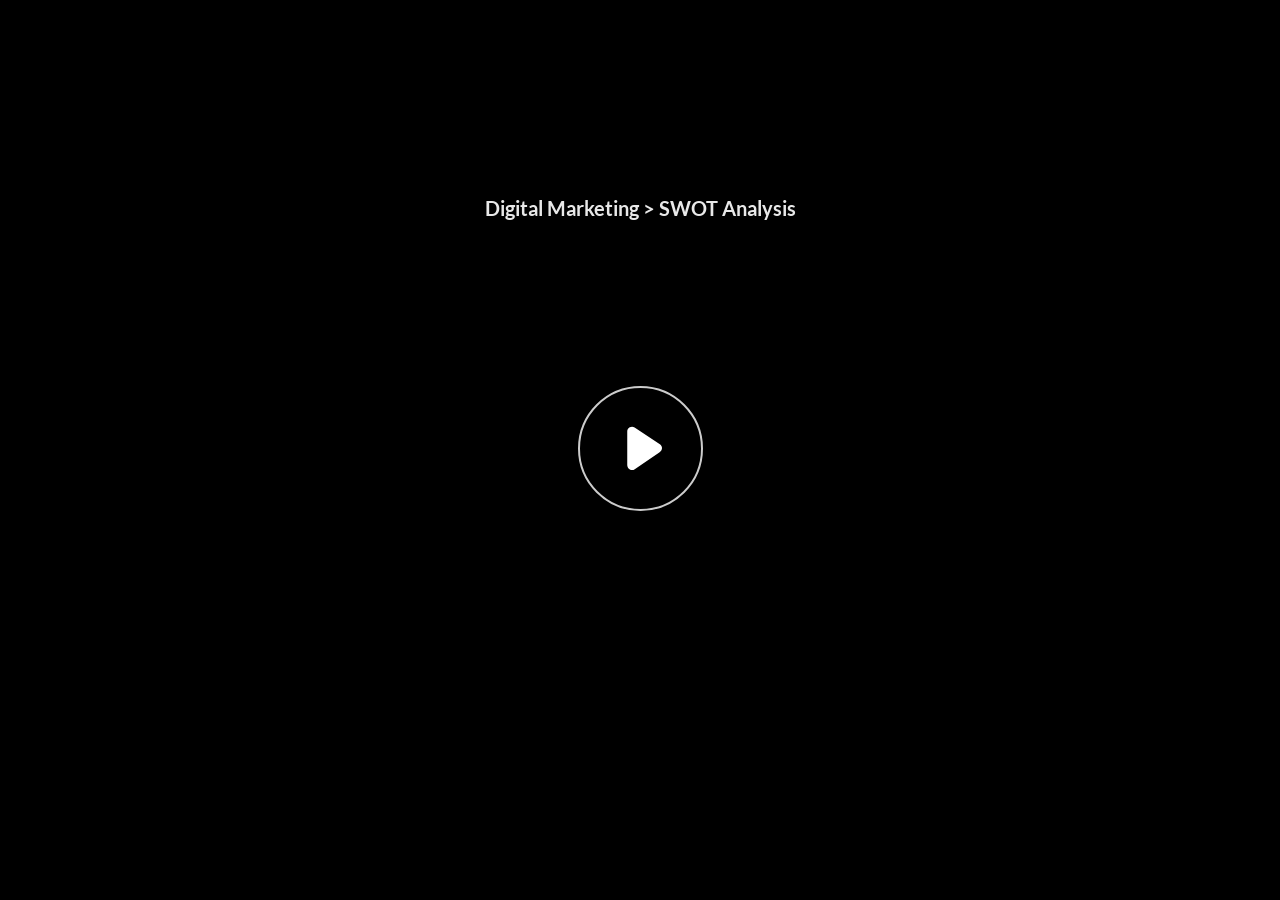
<file: index.html>
﻿<!doctype html>
<html lang="en-US">
<head>
  <meta charset="utf-8">
  <!-- Created using Storyline 360 x64 - http://www.articulate.com  -->
  <!-- version: 3.90.32893.0 -->
  <title>Digital Marketing &gt; SWOT Analysis</title>
  <meta http-equiv="x-ua-compatible" content="IE=edge"/>
  <meta name="viewport" content="width=device-width,initial-scale=1,user-scalable=no,shrink-to-fit=no,minimal-ui"/>
  <meta name="apple-mobile-web-app-capable" content="yes"/>
  <style>
    html, body { height: 100%; padding: 0; margin: 0 }
    #app { height: 100%; width: 100%; }
  </style>

  <script>
    window.DS = {};
    window.globals = {
      DATA_PATH_BASE: '',
      HAS_FRAME: true,
      HAS_SLIDE: true,

      lmsPresent: false,
      tinCanPresent: false,
      cmi5Present: false,
      aoSupport: false,
      scale: 'noscale',
      captureRc: false,
      browserSize: 'optimal',
      bgColor: '#FFFFFF',
      features: 'DropInAcc,DropInBase,DropInCore,DropInInteractions,DropInMisc,DropInVectors,DropInVideo,LayerPresentAsDialog,MultipleQuizTracking,UpdatedThemeEditor',
      themeName: 'unified',
      preloaderColor: '#8C8C8C',
      suppressAnalytics: false,
      productChannel: 'stable',
      publishSource: 'storyline',
      aid: 'aid|77700fa4-44ed-4f65-ac5d-63e932281024',
      cid: 'afc2e565-c468-4ee5-a061-703ec153b261',
      playerVersion: '3.90.32893.0',
      publishTimestamp: '2024-08-03T08:35:31.3228363Z',
      maxIosVideoElements: 10,
      connectionSettings: { message: 'You%20are%20offline.%20Trying%20to%20reconnect...', useDarkTheme: true, mode: 'disabled' },
      hasFeature: function(feature) {
        return this.features.split(',').includes(feature);
      },
      
      parseParams: function(qs) {
        if (window.globals.parsedParams != null) {
          return window.globals.parsedParams;
        }
        qs = (qs || window.location.search.substr(1)).split('+').join(' ');
        var params = {},
            tokens,
            re = /[?&]?([^=]+)=([^&]*)/g;

        while (tokens = re.exec(qs)) {
          params[decodeURIComponent(tokens[1]).trim()] =
            decodeURIComponent(tokens[2]).trim();
        }
        window.globals.parsedParams = params;
        return params;
      }

    };
  </script>
  <script>
    var isIe11 = ('ActiveXObject' in window || window.MSBlobBuilder != null)
      && window.msCrypto != null && !window.ActiveXObject;
    if (isIe11) {
      window.globals.unsupportedBrowser = true;
      document.write(atob('[base64]'));
    }
  </script>

  <script>
    if (window.globals.hasFeature('MultiLanguageSinglePackageSupport')) {
      
      
    }
  </script>

  
  <script>window.THREE = { };</script>
  
</head>
<body style="background: #FFFFFF" class="cs-HTML theme-unified">
  <!-- 360 -->
  <script>!function(){var e,i=/iPhone/i,o=/iPod/i,n=/iPad/i,t=/\biOS-universal(?:.+)Mac\b/i,r=/\bAndroid(?:.+)Mobile\b/i,a=/Android/i,d=/(?:SD4930UR|\bSilk(?:.+)Mobile\b)/i,p=/Silk/i,l=/Windows Phone/i,u=/\bWindows(?:.+)ARM\b/i,b=/BlackBerry/i,s=/BB10/i,c=/Opera Mini/i,f=/\b(CriOS|Chrome)(?:.+)Mobile/i,h=/Mobile(?:.+)Firefox\b/i,v=function(e){return void 0!==e&&"MacIntel"===e.platform&&"number"==typeof e.maxTouchPoints&&e.maxTouchPoints>1&&"undefined"==typeof MSStream};e=function(e){var m={userAgent:"",platform:"",maxTouchPoints:0};e||"undefined"==typeof navigator?"string"==typeof e?m.userAgent=e:e&&e.userAgent&&(m={userAgent:e.userAgent,platform:e.platform,maxTouchPoints:e.maxTouchPoints||0}):m={userAgent:navigator.userAgent,platform:navigator.platform,maxTouchPoints:navigator.maxTouchPoints||0};var g=m.userAgent,y=g.split("[FBAN");void 0!==y[1]&&(g=y[0]),void 0!==(y=g.split("Twitter"))[1]&&(g=y[0]);var A=function(e){return function(i){return i.test(e)}}(g),w={apple:{phone:A(i)&&!A(l),ipod:A(o),tablet:!A(i)&&(A(n)||v(m))&&!A(l),universal:A(t),device:(A(i)||A(o)||A(n)||A(t)||v(m))&&!A(l)},amazon:{phone:A(d),tablet:!A(d)&&A(p),device:A(d)||A(p)},android:{phone:!A(l)&&A(d)||!A(l)&&A(r),tablet:!A(l)&&!A(d)&&!A(r)&&(A(p)||A(a)),device:!A(l)&&(A(d)||A(p)||A(r)||A(a))||A(/\bokhttp\b/i)},windows:{phone:A(l),tablet:A(u),device:A(l)||A(u)},other:{blackberry:A(b),blackberry10:A(s),opera:A(c),firefox:A(h),chrome:A(f),device:A(b)||A(s)||A(c)||A(h)||A(f)},any:!1,phone:!1,tablet:!1};return w.any=w.apple.device||w.android.device||w.windows.device||w.other.device,w.phone=w.apple.phone||w.android.phone||w.windows.phone,w.tablet=w.apple.tablet||w.android.tablet||w.windows.tablet,w}(),"object"==typeof exports&&"undefined"!=typeof module?module.exports=e:"function"==typeof define&&define.amd?define((function(){return e})):this.isMobile=e}();
    window.isMobile.apple.tablet = window.isMobile.apple.tablet ||
      (navigator.platform === 'MacIntel' && navigator.maxTouchPoints > 1);
    window.isMobile.apple.device = window.isMobile.apple.device || window.isMobile.apple.tablet;
    window.isMobile.tablet = window.isMobile.tablet || window.isMobile.apple.tablet;
    window.isMobile.any = window.isMobile.any || window.isMobile.apple.tablet;
  </script>

  <div id="focus-sink" tabindex="-1"></div>

  <div id="preso"></div>
  <script>
    (function() {

      var classTypes = [ 'desktop', 'mobile', 'phone', 'tablet' ];

      var addDeviceClasses = function(prefix, testObj) {
        var curr, i;
        for (i = 0; i < classTypes.length; i++) {
          curr = classTypes[i];
          if (testObj[curr]) {
            document.body.classList.add(prefix + curr);
          }
        }
      };

      var params = window.globals.parseParams(),
          isDevicePreview = params.devicepreview === '1',
          isPhoneOverride = params.deviceType === 'phone' || (isDevicePreview && params.phone == '1'),
          isTabletOverride = (params.deviceType === 'tablet' || isDevicePreview) && !isPhoneOverride,
          isMobileOverride = isPhoneOverride || isTabletOverride;

      var deviceView = {
        desktop: !window.isMobile.any && !isMobileOverride,
        mobile: window.isMobile.any || isMobileOverride,
        phone: isPhoneOverride || (window.isMobile.phone && !isTabletOverride),
        tablet: isTabletOverride || window.isMobile.tablet
      };

      window.globals.deviceView = deviceView;
      window.isMobile.desktop = !window.isMobile.any;
      window.isMobile.mobile = window.isMobile.any;

      addDeviceClasses('view-', deviceView);

    })();
  </script>
  
  <script src='story_content/triggers.js' type=text/javascript></script>
<script src='story_content/user.js' type=text/javascript></script>
  <div class="slide-loader"></div>

  <script>
    var doc = document, loader = doc.body.querySelector('.slide-loader'); [ 1, 2, 3 ].forEach(function(n) { var d = doc.createElement('div'); d.style.backgroundColor = window.globals.preloaderColor; d.classList.add('mobile-loader-dot'); d.classList.add('dot' + n); loader.appendChild(d); });
  </script>

  <div class="mobile-load-title-overlay" style="display: none">
    <div class="mobile-load-title">Digital Marketing &gt; SWOT Analysis</div>
  </div>

  <div class="mobile-chrome-warning"></div>

  
<style>
  .warn-connection-dialog {
    display: none;
    background: transparent;
    pointer-events: all;
    position: fixed;
    left: 0;
    top: 0;
    width: 100%;
    height: 100%;
    z-index: 999;
  }

  .warn-connection-content {
    pointer-events: all;
    border-radius: 4px;
    background: white;
    border: 1px solid #E7E7E7;
    color: #333333;
    box-shadow: 0 2px 4px rgba(0, 0, 0, 0.25);
    transition: all 150ms ease-out;
    position: absolute;
    white-space: nowrap;
  }

  .view-phone.is-landscape .warn-connection-content {
    left: 23px;
    bottom: 23px;
  }

  .view-tablet.is-landscape .warn-connection-content {
    left: 50%;
    top: 20px;
    transform: translateX(-50%);
  }

  .view-mobile.is-portrait .warn-connection-content {
    transform: translate(-50%, calc(-100% - 15px));
  }

  .warn-connection-content p {
    display: inline-block;
    margin: 0 8px 0 0;
    line-height: 33px;
    font-size: 11px;
  }

  .warn-connection-content svg {
    position: relative;
    vertical-align: middle;
    margin: 0 2px 2px 8px;
  }

  .view-desktop .warn-connection-content {
    left: 1.5em;
    bottom: 1.5em;
  }

  .view-desktop .warn-connection-content p {
    font-size: 1.1em;
  }

  .is-offline .warn-connection-dialog {
    display: block;
  }

  .is-offline .cs-panel * {
    pointer-events: none !important;
  }

  .is-offline .cs-panel {
    pointer-events: all !important;
  }

  .is-offline #nav-controls * {
    pointer-events: none !important;
  }

  .is-offline #nav-controls {
    pointer-events: all !important;
  }
</style>

<div class="warn-connection-dialog" role="alertdialog" aria-modal="true" tabindex="0" aria-labelledby="warn-connection-message">
  <div class="warn-connection-content">
    <svg width="17" height="15" viewBox="0 0 17 15" xmlns="http://www.w3.org/2000/svg">
      <path fill="#8F0000" stroke="white" d="M16.07,12.98 L15.88,12.23 L9.51,1.21 C8.97,0.26,7.6,0.26,7.06,1.21 L0.69,12.23 C0.15,13.16,0.81,14.36,1.91,14.36 H14.65 C15.47,14.36,16.05,13.7,16.07,12.98 Z"/>
      <path fill="white" stroke="white" d="M8.58,5.5 C8.35,5.28,8.5,5.35,8.21,5.32 C8.09,5.35,7.97,5.49,7.96,5.67 C7.97,5.79,7.98,5.92,7.98,6.04 L7.98,6.04 C7.99,6.17,8,6.31,8.01,6.43 L8.01,6.44 C8.03,6.92,8.06,7.41,8.09,7.9 L8.09,7.9 C8.12,8.39,8.14,8.88,8.17,9.37 C8.17,9.39,8.18,9.42,8.2,9.44 C8.23,9.46,8.25,9.47,8.28,9.47 C8.31,9.47,8.34,9.46,8.35,9.44 C8.37,9.43,8.38,9.4,8.39,9.35 L8.39,9.34 C8.39,9.24,8.4,9.15,8.4,9.05 L8.4,9.05 C8.41,8.96,8.41,8.86,8.42,8.75 C8.43,8.44,8.45,8.12,8.47,7.81 L8.47,7.81 C8.49,7.49,8.51,7.18,8.53,6.87 C8.55,6.46,8.56,6.05,8.59,5.64 L8.6,5.62 C8.6,5.57,8.59,5.53,8.58,5.5 L8.21,5.32 Z"/>
      <circle fill="white" stroke="white" cx="8.3" cy="11.35" r="0.3"/>
    </svg>
    <p id="warn-connection-message">You are offline. Trying to reconnect...</p>
  </div>
</div>

<script>
  (function() {
    window.DS.connection = {
      warningShown: false,
      assets: {},
      loadingAssetGroup: false,
      retryDelay: 500
    };

    var connectionSettings = window.globals.connectionSettings || {};

    var useConnectionMessages = window.AbortController != null &&
      window.location.protocol != 'file:' &&
      connectionSettings.mode === 'normal';

    window.DS.connection.useConnectionMessages = useConnectionMessages;

    var assetCount = 0;
    var checkLoadedId;


    if (useConnectionMessages && connectionSettings != null) {
      var contentEl = document.querySelector('.warn-connection-content');
      var messageEl = contentEl.querySelector('p');

      if (connectionSettings.useDarkTheme) {
        contentEl.style.borderColor = '#BABBBA';
        contentEl.style.backgroundColor = '#282828';
        contentEl.style.color = '#FFFFFF';
      }

      if (connectionSettings.message != null) {
        messageEl.textContent = window.decodeURIComponent(connectionSettings.message);
      }
    }

    function checkAssetsReady() {
      for (var i in DS.connection.assets) {
        if (!DS.connection.assets[i].success) {
          return false;
        }
      }
      return true;
    }

    function stopAssetGroup() {
      if (!useConnectionMessages) { return; }

      assetCount = 0;

      DS.connection.oldAssetGroup = DS.connection.assets;
      DS.connection.assets = {};
      DS.connection.loadingAssetGroup = false;
      clearInterval(checkLoadedId);
    }

    function startAssetGroup() {
      if (!useConnectionMessages) { return; }
      var ticks = 0;
      clearInterval(checkLoadedId);
      checkLoadedId = setInterval(function() {
        var loaded = 0;
        if (assetCount === 0 && loaded === 0) {
          clearInterval(checkLoadedId);
          return;
        }

        for (var i in DS.connection.assets) {
          if (DS.connection.assets[i].success) {
            loaded++;
          }
        }

        if (assetCount === loaded && checkAssetsReady()) {
          for (var i in DS.connection.assets) {
            if (DS.connection.assets[i].action) {
              DS.connection.assets[i].action();
            }
          }
          hideWarning();
          stopAssetGroup();
        }
      }, 100)
    }

    function requiredAsset(url, action, retry, type) {
      if (!useConnectionMessages) { return; }
      if (DS.connection.assets[url]) { return; }

      DS.connection.assets[url] = {
        success: false, action: action, retry: retry, type: type
      };
      assetCount = Object.keys(DS.connection.assets).length;
      if (!DS.connection.loadingAssetGroup) {
        startAssetGroup();
      }
      DS.connection.loadingAssetGroup = true;
    }

    function assetLoaded(url) {
      if (!useConnectionMessages) { return; }
      if (DS.connection.assets[url]) {
        DS.connection.assets[url].success = true;
      }
    }

    function assetFailed(url) {
      if (!useConnectionMessages) { return; }
      if (!DS.connection.assets[url]) {
        if (/\.js$/.test(url) && url.indexOf('transcripts') === -1) {
          setTimeout(function() {
            if (DS.connection.lastSlideLoaded != null) {
              DS.connection.lastSlideLoaded();
            }
          }, DS.connection.retryDelay);
        }
        return;
      }
      if (!DS.connection.warningShown) { showWarning(); }
      if (DS.connection.assets[url].retry) {
        setTimeout(function() {
          if (!DS.connection.assets[url].success) {
            DS.connection.assets[url].retry()
          }
        }, DS.connection.retryDelay);
      }
    }

    function hideWarning() {
      document.body.classList.remove('is-offline');
      DS.connection.warningShown = false;
      enableKeys();
    }
    DS.connection.hideWarning = hideWarning

    function showWarning(btn) {
      document.body.classList.add('is-offline')
      DS.connection.warningShown = true;
      updateWarningPosition();
      disableKeys();
    }

    function updateWarningPosition() {
      if (!DS.connection.warningShown) {
        return;
      }

      var isPortrait = document.body.classList.contains('is-portrait');
      var isMobile = document.body.classList.contains('view-mobile');
      var warningEl = document.querySelector('.warn-connection-content');

      if (isPortrait && isMobile) {
        var slide = document.querySelector('.primary-slide');
        var slideRect = slide != null
          ? slide.getBoundingClientRect()
          : { top: window.innerHeight, left: 0, width: window.innerWidth };

        warningEl.style.top = `${slideRect.top}px`
        warningEl.style.left = `${slideRect.left + slideRect.width / 2}px`
      } else {
        warningEl.style.top = null;
        warningEl.style.left = null;
      }

      window.requestAnimationFrame(updateWarningPosition);
    }

    function onDisableKeyDown(e) {
      e.preventDefault();
      e.stopImmediatePropagation();
    }

    function onDisableKeyUp(e) {
      e.preventDefault();
      e.stopImmediatePropagation();
    }

    var accStyle = document.createElement('style');
    var warnDialogEl = document.querySelector('.warn-connection-dialog');

    function disableKeys() {
      if (DS.views && DS.views.nsStack && DS.views.nsStack.length === 1) {
        DS.views.nsStack[0].tabReachable = false
        DS.views.nsStack[0].updateTabIndex(true, true);
      }

      accStyle.innerHTML = '.acc-shadow-dom { display: none; }';
      document.body.appendChild(accStyle);

      warnDialogEl.parentNode.append(warnDialogEl);
      warnDialogEl.focus();
    }

    function enableKeys() {
      accStyle.remove();
      if (DS.views && DS.views.nsStack && DS.views.nsStack.length === 1 && DS.views.nsStack[0].name === '_frame') {
        DS.views.nsStack[0].tabReachable = true;
        DS.views.nsStack[0].updateTabIndex();
      }
    }

    // these will all be noops if the feature flag isn't set in
    // the data and `window.globals.features`
    DS.connection.requiredAsset = requiredAsset;
    DS.connection.assetLoaded = assetLoaded;
    DS.connection.assetFailed = assetFailed;
    DS.connection.stopAssetGroup = stopAssetGroup;
    DS.connection.startAssetGroup = startAssetGroup;
  })();
</script>


  <script>
    
    if (window.autoSpider && window.vInterfaceObject) {
      document.querySelector('.mobile-load-title-overlay').style.display = 'none';
    }
  </script>

  

  <link rel="stylesheet" href="html5/data/css/output.min.css" data-noprefix/>
</body>
<script src="html5/lib/scripts/bootstrapper.min.js"></script>
</html>
</file>
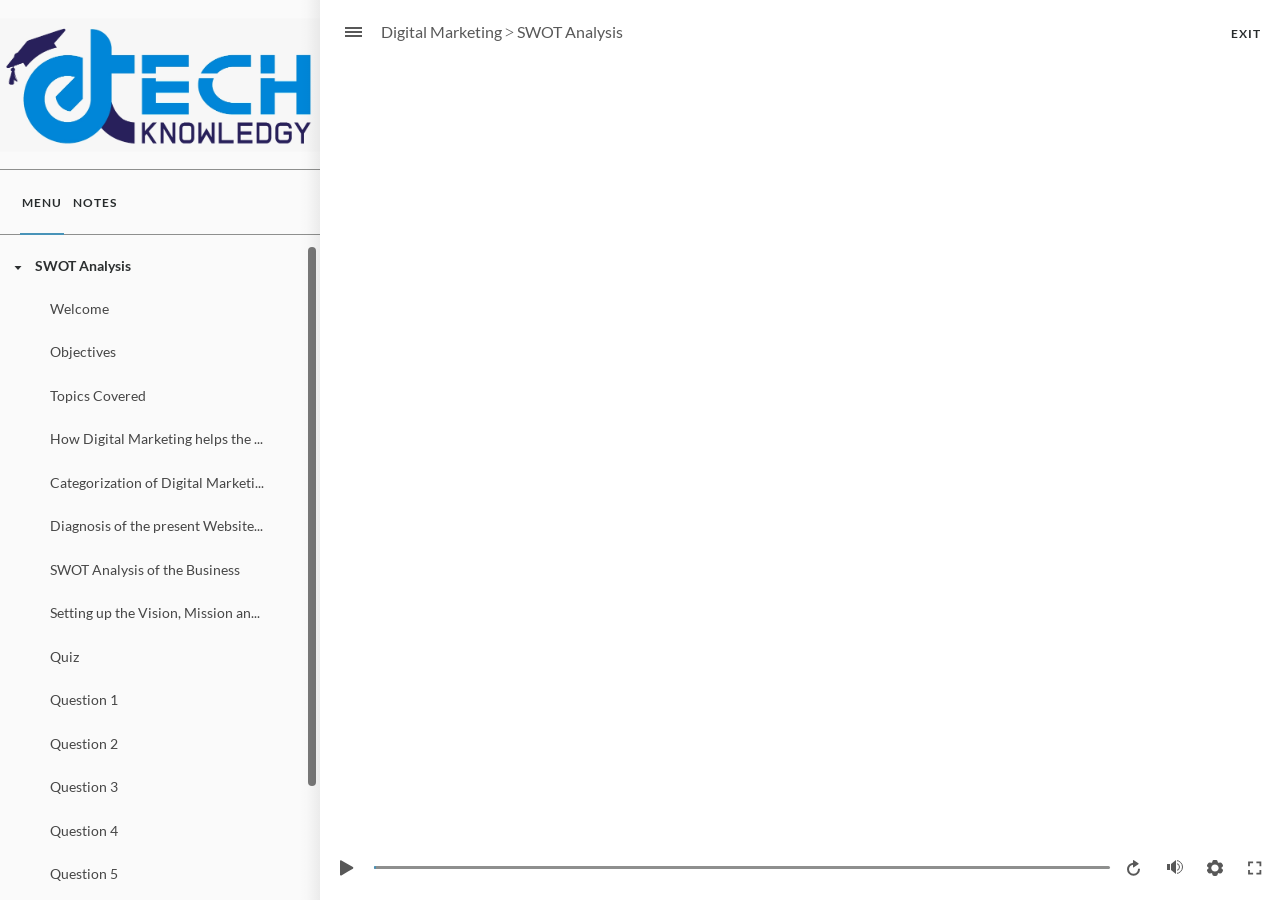
<file: index_lms.html>
<!doctype html>
<html lang="en-US">
<head>
  <meta charset="utf-8">
  <!-- Created using Storyline 360 x64 - http://www.articulate.com  -->
  <!-- version: 3.90.32893.0 -->
  <title>Digital Marketing &gt; SWOT Analysis</title>
  <meta http-equiv="x-ua-compatible" content="IE=edge"/>
  <meta name="viewport" content="width=device-width,initial-scale=1,user-scalable=no,shrink-to-fit=no,minimal-ui"/>
  <meta name="apple-mobile-web-app-capable" content="yes"/>
  <style>
    html, body { height: 100%; padding: 0; margin: 0 }
    #app { height: 100%; width: 100%; }
  </style>

  <script>
    window.DS = {};
    window.globals = {
      DATA_PATH_BASE: '',
      HAS_FRAME: true,
      HAS_SLIDE: true,

      lmsPresent: true,
      tinCanPresent: false,
      cmi5Present: false,
      aoSupport: false,
      scale: 'noscale',
      captureRc: false,
      browserSize: 'optimal',
      bgColor: '#FFFFFF',
      features: 'DropInAcc,DropInBase,DropInCore,DropInInteractions,DropInMisc,DropInVectors,DropInVideo,LayerPresentAsDialog,MultipleQuizTracking,UpdatedThemeEditor',
      themeName: 'unified',
      preloaderColor: '#8C8C8C',
      suppressAnalytics: false,
      productChannel: 'stable',
      publishSource: 'storyline',
      aid: 'aid|77700fa4-44ed-4f65-ac5d-63e932281024',
      cid: 'afc2e565-c468-4ee5-a061-703ec153b261',
      playerVersion: '3.90.32893.0',
      publishTimestamp: '2024-08-03T08:35:31.4544983Z',
      maxIosVideoElements: 10,
      connectionSettings: { message: 'You%20are%20offline.%20Trying%20to%20reconnect...', useDarkTheme: true, mode: 'disabled' },
      hasFeature: function(feature) {
        return this.features.split(',').includes(feature);
      },
      
      parseParams: function(qs) {
        if (window.globals.parsedParams != null) {
          return window.globals.parsedParams;
        }
        qs = (qs || window.location.search.substr(1)).split('+').join(' ');
        var params = {},
            tokens,
            re = /[?&]?([^=]+)=([^&]*)/g;

        while (tokens = re.exec(qs)) {
          params[decodeURIComponent(tokens[1]).trim()] =
            decodeURIComponent(tokens[2]).trim();
        }
        window.globals.parsedParams = params;
        return params;
      }

    };
  </script>
  <script>
    var isIe11 = ('ActiveXObject' in window || window.MSBlobBuilder != null)
      && window.msCrypto != null && !window.ActiveXObject;
    if (isIe11) {
      window.globals.unsupportedBrowser = true;
      document.write(atob('[base64]'));
    }
  </script>

  <script>
    if (window.globals.hasFeature('MultiLanguageSinglePackageSupport')) {
      
      
    }
  </script>

  <script src="lms/scormdriver.js" charset="utf-8"></script>
  <script>window.THREE = { };</script>
  
</head>
<body style="background: #FFFFFF" class="cs-HTML theme-unified">
  <!-- 360 -->
  <script>!function(){var e,i=/iPhone/i,o=/iPod/i,n=/iPad/i,t=/\biOS-universal(?:.+)Mac\b/i,r=/\bAndroid(?:.+)Mobile\b/i,a=/Android/i,d=/(?:SD4930UR|\bSilk(?:.+)Mobile\b)/i,p=/Silk/i,l=/Windows Phone/i,u=/\bWindows(?:.+)ARM\b/i,b=/BlackBerry/i,s=/BB10/i,c=/Opera Mini/i,f=/\b(CriOS|Chrome)(?:.+)Mobile/i,h=/Mobile(?:.+)Firefox\b/i,v=function(e){return void 0!==e&&"MacIntel"===e.platform&&"number"==typeof e.maxTouchPoints&&e.maxTouchPoints>1&&"undefined"==typeof MSStream};e=function(e){var m={userAgent:"",platform:"",maxTouchPoints:0};e||"undefined"==typeof navigator?"string"==typeof e?m.userAgent=e:e&&e.userAgent&&(m={userAgent:e.userAgent,platform:e.platform,maxTouchPoints:e.maxTouchPoints||0}):m={userAgent:navigator.userAgent,platform:navigator.platform,maxTouchPoints:navigator.maxTouchPoints||0};var g=m.userAgent,y=g.split("[FBAN");void 0!==y[1]&&(g=y[0]),void 0!==(y=g.split("Twitter"))[1]&&(g=y[0]);var A=function(e){return function(i){return i.test(e)}}(g),w={apple:{phone:A(i)&&!A(l),ipod:A(o),tablet:!A(i)&&(A(n)||v(m))&&!A(l),universal:A(t),device:(A(i)||A(o)||A(n)||A(t)||v(m))&&!A(l)},amazon:{phone:A(d),tablet:!A(d)&&A(p),device:A(d)||A(p)},android:{phone:!A(l)&&A(d)||!A(l)&&A(r),tablet:!A(l)&&!A(d)&&!A(r)&&(A(p)||A(a)),device:!A(l)&&(A(d)||A(p)||A(r)||A(a))||A(/\bokhttp\b/i)},windows:{phone:A(l),tablet:A(u),device:A(l)||A(u)},other:{blackberry:A(b),blackberry10:A(s),opera:A(c),firefox:A(h),chrome:A(f),device:A(b)||A(s)||A(c)||A(h)||A(f)},any:!1,phone:!1,tablet:!1};return w.any=w.apple.device||w.android.device||w.windows.device||w.other.device,w.phone=w.apple.phone||w.android.phone||w.windows.phone,w.tablet=w.apple.tablet||w.android.tablet||w.windows.tablet,w}(),"object"==typeof exports&&"undefined"!=typeof module?module.exports=e:"function"==typeof define&&define.amd?define((function(){return e})):this.isMobile=e}();
    window.isMobile.apple.tablet = window.isMobile.apple.tablet ||
      (navigator.platform === 'MacIntel' && navigator.maxTouchPoints > 1);
    window.isMobile.apple.device = window.isMobile.apple.device || window.isMobile.apple.tablet;
    window.isMobile.tablet = window.isMobile.tablet || window.isMobile.apple.tablet;
    window.isMobile.any = window.isMobile.any || window.isMobile.apple.tablet;
  </script>

  <div id="focus-sink" tabindex="-1"></div>

  <div id="preso"></div>
  <script>
    (function() {

      var classTypes = [ 'desktop', 'mobile', 'phone', 'tablet' ];

      var addDeviceClasses = function(prefix, testObj) {
        var curr, i;
        for (i = 0; i < classTypes.length; i++) {
          curr = classTypes[i];
          if (testObj[curr]) {
            document.body.classList.add(prefix + curr);
          }
        }
      };

      var params = window.globals.parseParams(),
          isDevicePreview = params.devicepreview === '1',
          isPhoneOverride = params.deviceType === 'phone' || (isDevicePreview && params.phone == '1'),
          isTabletOverride = (params.deviceType === 'tablet' || isDevicePreview) && !isPhoneOverride,
          isMobileOverride = isPhoneOverride || isTabletOverride;

      var deviceView = {
        desktop: !window.isMobile.any && !isMobileOverride,
        mobile: window.isMobile.any || isMobileOverride,
        phone: isPhoneOverride || (window.isMobile.phone && !isTabletOverride),
        tablet: isTabletOverride || window.isMobile.tablet
      };

      window.globals.deviceView = deviceView;
      window.isMobile.desktop = !window.isMobile.any;
      window.isMobile.mobile = window.isMobile.any;

      addDeviceClasses('view-', deviceView);

    })();
  </script>
  
  <script src='story_content/triggers.js' type=text/javascript></script>
<script src='story_content/user.js' type=text/javascript></script>
  <div class="slide-loader"></div>

  <script>
    var doc = document, loader = doc.body.querySelector('.slide-loader'); [ 1, 2, 3 ].forEach(function(n) { var d = doc.createElement('div'); d.style.backgroundColor = window.globals.preloaderColor; d.classList.add('mobile-loader-dot'); d.classList.add('dot' + n); loader.appendChild(d); });
  </script>

  <div class="mobile-load-title-overlay" style="display: none">
    <div class="mobile-load-title">Digital Marketing &gt; SWOT Analysis</div>
  </div>

  <div class="mobile-chrome-warning"></div>

  
<style>
  .warn-connection-dialog {
    display: none;
    background: transparent;
    pointer-events: all;
    position: fixed;
    left: 0;
    top: 0;
    width: 100%;
    height: 100%;
    z-index: 999;
  }

  .warn-connection-content {
    pointer-events: all;
    border-radius: 4px;
    background: white;
    border: 1px solid #E7E7E7;
    color: #333333;
    box-shadow: 0 2px 4px rgba(0, 0, 0, 0.25);
    transition: all 150ms ease-out;
    position: absolute;
    white-space: nowrap;
  }

  .view-phone.is-landscape .warn-connection-content {
    left: 23px;
    bottom: 23px;
  }

  .view-tablet.is-landscape .warn-connection-content {
    left: 50%;
    top: 20px;
    transform: translateX(-50%);
  }

  .view-mobile.is-portrait .warn-connection-content {
    transform: translate(-50%, calc(-100% - 15px));
  }

  .warn-connection-content p {
    display: inline-block;
    margin: 0 8px 0 0;
    line-height: 33px;
    font-size: 11px;
  }

  .warn-connection-content svg {
    position: relative;
    vertical-align: middle;
    margin: 0 2px 2px 8px;
  }

  .view-desktop .warn-connection-content {
    left: 1.5em;
    bottom: 1.5em;
  }

  .view-desktop .warn-connection-content p {
    font-size: 1.1em;
  }

  .is-offline .warn-connection-dialog {
    display: block;
  }

  .is-offline .cs-panel * {
    pointer-events: none !important;
  }

  .is-offline .cs-panel {
    pointer-events: all !important;
  }

  .is-offline #nav-controls * {
    pointer-events: none !important;
  }

  .is-offline #nav-controls {
    pointer-events: all !important;
  }
</style>

<div class="warn-connection-dialog" role="alertdialog" aria-modal="true" tabindex="0" aria-labelledby="warn-connection-message">
  <div class="warn-connection-content">
    <svg width="17" height="15" viewBox="0 0 17 15" xmlns="http://www.w3.org/2000/svg">
      <path fill="#8F0000" stroke="white" d="M16.07,12.98 L15.88,12.23 L9.51,1.21 C8.97,0.26,7.6,0.26,7.06,1.21 L0.69,12.23 C0.15,13.16,0.81,14.36,1.91,14.36 H14.65 C15.47,14.36,16.05,13.7,16.07,12.98 Z"/>
      <path fill="white" stroke="white" d="M8.58,5.5 C8.35,5.28,8.5,5.35,8.21,5.32 C8.09,5.35,7.97,5.49,7.96,5.67 C7.97,5.79,7.98,5.92,7.98,6.04 L7.98,6.04 C7.99,6.17,8,6.31,8.01,6.43 L8.01,6.44 C8.03,6.92,8.06,7.41,8.09,7.9 L8.09,7.9 C8.12,8.39,8.14,8.88,8.17,9.37 C8.17,9.39,8.18,9.42,8.2,9.44 C8.23,9.46,8.25,9.47,8.28,9.47 C8.31,9.47,8.34,9.46,8.35,9.44 C8.37,9.43,8.38,9.4,8.39,9.35 L8.39,9.34 C8.39,9.24,8.4,9.15,8.4,9.05 L8.4,9.05 C8.41,8.96,8.41,8.86,8.42,8.75 C8.43,8.44,8.45,8.12,8.47,7.81 L8.47,7.81 C8.49,7.49,8.51,7.18,8.53,6.87 C8.55,6.46,8.56,6.05,8.59,5.64 L8.6,5.62 C8.6,5.57,8.59,5.53,8.58,5.5 L8.21,5.32 Z"/>
      <circle fill="white" stroke="white" cx="8.3" cy="11.35" r="0.3"/>
    </svg>
    <p id="warn-connection-message">You are offline. Trying to reconnect...</p>
  </div>
</div>

<script>
  (function() {
    window.DS.connection = {
      warningShown: false,
      assets: {},
      loadingAssetGroup: false,
      retryDelay: 500
    };

    var connectionSettings = window.globals.connectionSettings || {};

    var useConnectionMessages = window.AbortController != null &&
      window.location.protocol != 'file:' &&
      connectionSettings.mode === 'normal';

    window.DS.connection.useConnectionMessages = useConnectionMessages;

    var assetCount = 0;
    var checkLoadedId;


    if (useConnectionMessages && connectionSettings != null) {
      var contentEl = document.querySelector('.warn-connection-content');
      var messageEl = contentEl.querySelector('p');

      if (connectionSettings.useDarkTheme) {
        contentEl.style.borderColor = '#BABBBA';
        contentEl.style.backgroundColor = '#282828';
        contentEl.style.color = '#FFFFFF';
      }

      if (connectionSettings.message != null) {
        messageEl.textContent = window.decodeURIComponent(connectionSettings.message);
      }
    }

    function checkAssetsReady() {
      for (var i in DS.connection.assets) {
        if (!DS.connection.assets[i].success) {
          return false;
        }
      }
      return true;
    }

    function stopAssetGroup() {
      if (!useConnectionMessages) { return; }

      assetCount = 0;

      DS.connection.oldAssetGroup = DS.connection.assets;
      DS.connection.assets = {};
      DS.connection.loadingAssetGroup = false;
      clearInterval(checkLoadedId);
    }

    function startAssetGroup() {
      if (!useConnectionMessages) { return; }
      var ticks = 0;
      clearInterval(checkLoadedId);
      checkLoadedId = setInterval(function() {
        var loaded = 0;
        if (assetCount === 0 && loaded === 0) {
          clearInterval(checkLoadedId);
          return;
        }

        for (var i in DS.connection.assets) {
          if (DS.connection.assets[i].success) {
            loaded++;
          }
        }

        if (assetCount === loaded && checkAssetsReady()) {
          for (var i in DS.connection.assets) {
            if (DS.connection.assets[i].action) {
              DS.connection.assets[i].action();
            }
          }
          hideWarning();
          stopAssetGroup();
        }
      }, 100)
    }

    function requiredAsset(url, action, retry, type) {
      if (!useConnectionMessages) { return; }
      if (DS.connection.assets[url]) { return; }

      DS.connection.assets[url] = {
        success: false, action: action, retry: retry, type: type
      };
      assetCount = Object.keys(DS.connection.assets).length;
      if (!DS.connection.loadingAssetGroup) {
        startAssetGroup();
      }
      DS.connection.loadingAssetGroup = true;
    }

    function assetLoaded(url) {
      if (!useConnectionMessages) { return; }
      if (DS.connection.assets[url]) {
        DS.connection.assets[url].success = true;
      }
    }

    function assetFailed(url) {
      if (!useConnectionMessages) { return; }
      if (!DS.connection.assets[url]) {
        if (/\.js$/.test(url) && url.indexOf('transcripts') === -1) {
          setTimeout(function() {
            if (DS.connection.lastSlideLoaded != null) {
              DS.connection.lastSlideLoaded();
            }
          }, DS.connection.retryDelay);
        }
        return;
      }
      if (!DS.connection.warningShown) { showWarning(); }
      if (DS.connection.assets[url].retry) {
        setTimeout(function() {
          if (!DS.connection.assets[url].success) {
            DS.connection.assets[url].retry()
          }
        }, DS.connection.retryDelay);
      }
    }

    function hideWarning() {
      document.body.classList.remove('is-offline');
      DS.connection.warningShown = false;
      enableKeys();
    }
    DS.connection.hideWarning = hideWarning

    function showWarning(btn) {
      document.body.classList.add('is-offline')
      DS.connection.warningShown = true;
      updateWarningPosition();
      disableKeys();
    }

    function updateWarningPosition() {
      if (!DS.connection.warningShown) {
        return;
      }

      var isPortrait = document.body.classList.contains('is-portrait');
      var isMobile = document.body.classList.contains('view-mobile');
      var warningEl = document.querySelector('.warn-connection-content');

      if (isPortrait && isMobile) {
        var slide = document.querySelector('.primary-slide');
        var slideRect = slide != null
          ? slide.getBoundingClientRect()
          : { top: window.innerHeight, left: 0, width: window.innerWidth };

        warningEl.style.top = `${slideRect.top}px`
        warningEl.style.left = `${slideRect.left + slideRect.width / 2}px`
      } else {
        warningEl.style.top = null;
        warningEl.style.left = null;
      }

      window.requestAnimationFrame(updateWarningPosition);
    }

    function onDisableKeyDown(e) {
      e.preventDefault();
      e.stopImmediatePropagation();
    }

    function onDisableKeyUp(e) {
      e.preventDefault();
      e.stopImmediatePropagation();
    }

    var accStyle = document.createElement('style');
    var warnDialogEl = document.querySelector('.warn-connection-dialog');

    function disableKeys() {
      if (DS.views && DS.views.nsStack && DS.views.nsStack.length === 1) {
        DS.views.nsStack[0].tabReachable = false
        DS.views.nsStack[0].updateTabIndex(true, true);
      }

      accStyle.innerHTML = '.acc-shadow-dom { display: none; }';
      document.body.appendChild(accStyle);

      warnDialogEl.parentNode.append(warnDialogEl);
      warnDialogEl.focus();
    }

    function enableKeys() {
      accStyle.remove();
      if (DS.views && DS.views.nsStack && DS.views.nsStack.length === 1 && DS.views.nsStack[0].name === '_frame') {
        DS.views.nsStack[0].tabReachable = true;
        DS.views.nsStack[0].updateTabIndex();
      }
    }

    // these will all be noops if the feature flag isn't set in
    // the data and `window.globals.features`
    DS.connection.requiredAsset = requiredAsset;
    DS.connection.assetLoaded = assetLoaded;
    DS.connection.assetFailed = assetFailed;
    DS.connection.stopAssetGroup = stopAssetGroup;
    DS.connection.startAssetGroup = startAssetGroup;
  })();
</script>


  <script>
    
    if (window.autoSpider && window.vInterfaceObject) {
      document.querySelector('.mobile-load-title-overlay').style.display = 'none';
    }
  </script>

  

  <link rel="stylesheet" href="html5/data/css/output.min.css" data-noprefix/>
</body>
<script src="html5/lib/scripts/bootstrapper.min.js"></script>
</html>
</file>
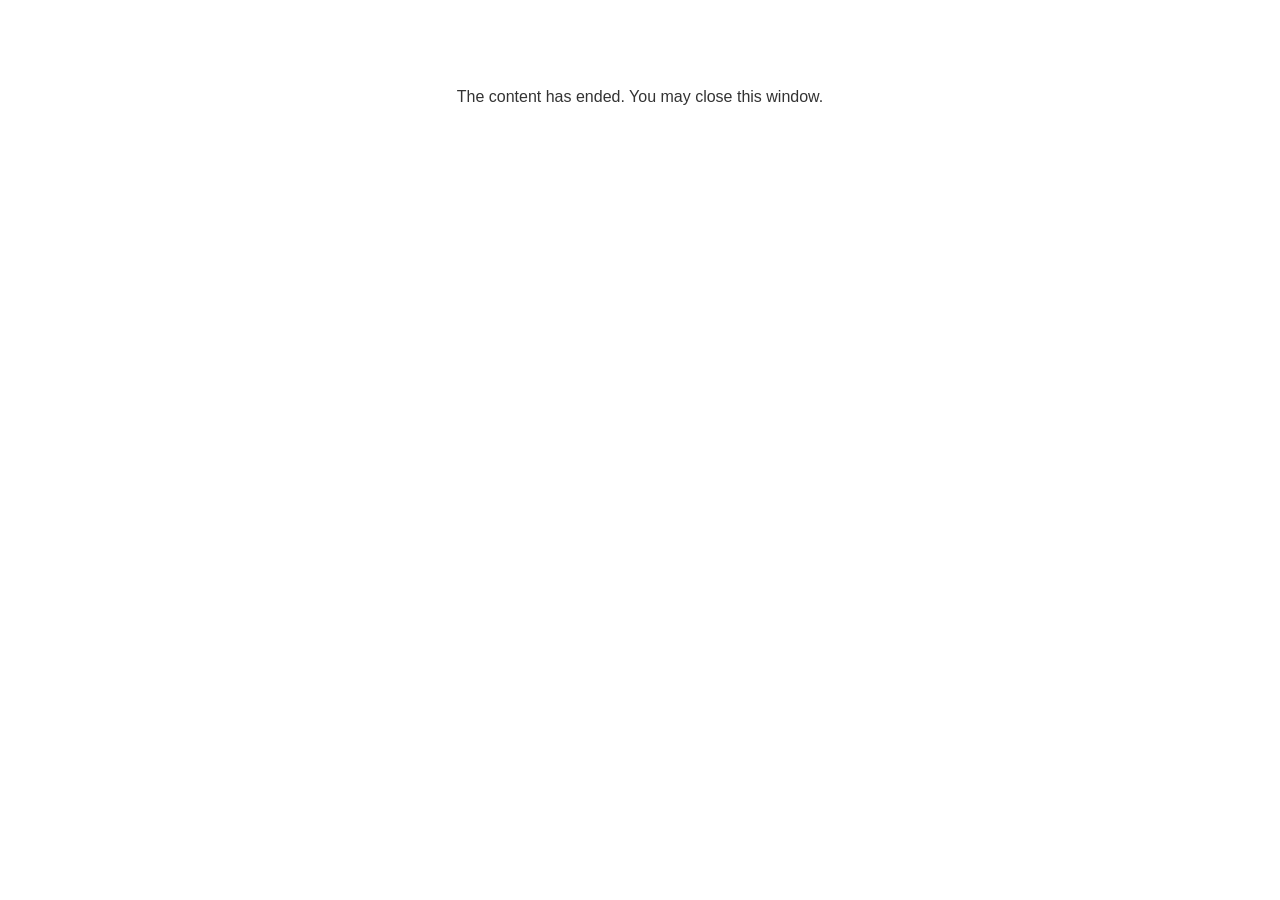
<file: lms/goodbye.html>
<!doctype html>
<html>
<body style="background-color: #ffffff;">

<p role="alert" style="color: #333333;font-family: Lato, articulate, tahoma, arial;font-size: medium;text-align: center;">
<br><br><br><br>
The content has ended. You may close this window.
</p>

</body>
</html>
</file>
